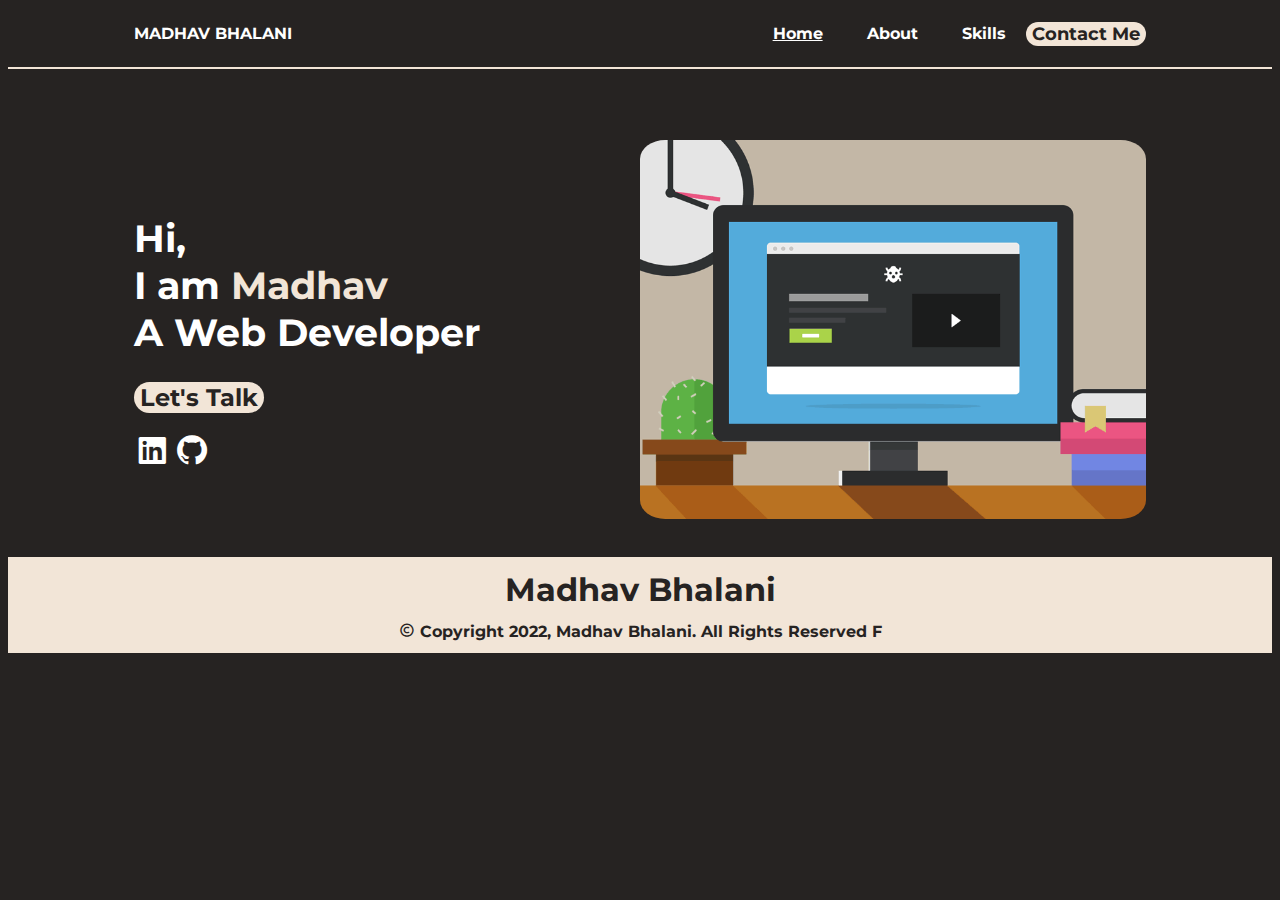
<file: index.html>
<!DOCTYPE html>
<html lang="en">
  <head>
    <meta charset="UTF-8" />
    <meta http-equiv="X-UA-Compatible" content="IE=edge" />
    <meta name="viewport" content="width=device-width, initial-scale=1.0" />
    <title>Madhav Bhalani</title>
    <link rel="stylesheet" href="style.css" />
    <link
      rel="stylesheet"
      href="https://cdn.jsdelivr.net/npm/bootstrap-icons@1.5.0/font/bootstrap-icons.css"
    />
    <link
      href="https://unpkg.com/boxicons@2.1.2/css/boxicons.min.css"
      rel="stylesheet"
    />
    <script
      language="javascript"
      type="text/javascript"
      src="header.js"
    ></script>
  </head>
  <body>
    <hr />
    <div class="homecont">
      <div class="indiv1">
        <div class="headingtext">
          <h1>
            Hi,<br />I am <span class="headingname">Madhav</span><br />A Web
            Developer
          </h1>
        </div>
        <div class="mail">
          <a href="mailto:madhavbhalani@gmail.com"
            ><button class="mailbtn">Let's Talk</button></a
          >
        </div>
        <br />
        <div class="icons">
          <a
            href="https://www.linkedin.com/in/madhav-bhalani-8983baba"
            target="_blank"
            ><i class="bx bxl-linkedin-square bx-md"></i
          ></a>
          <a href="https://github.com/madhav-bhalani" target="_blank"
            ><i class="bx bxl-github bx-md"></i
          ></a>
        </div>
      </div>
      <div class="indiv2">
        <!-- <img src="madhav1.jpg" alt="" class="homeimg"> -->
        <img src="htmlcss.gif" alt="" class="homeimg" />
      </div>
    </div>
    <script
      language="javascript"
      type="text/javascript"
      src="footer.js"
    ></script>
  </body>
</html>
</file>
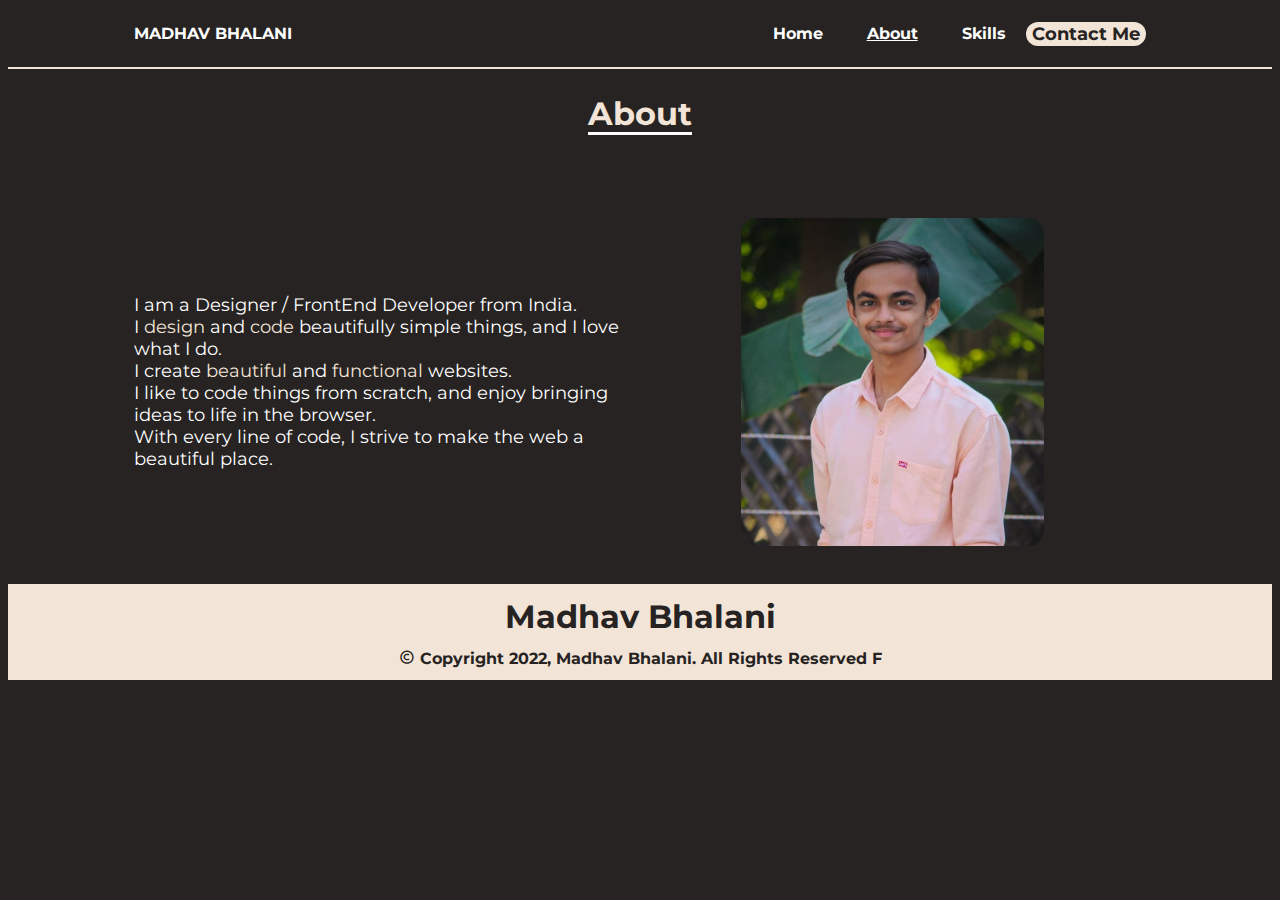
<file: about.html>
<!DOCTYPE html>
<html lang="en">
  <head>
    <meta charset="UTF-8" />
    <meta http-equiv="X-UA-Compatible" content="IE=edge" />
    <meta name="viewport" content="width=device-width, initial-scale=1.0" />
    <title>Madhav Bhalani</title>
    <link rel="stylesheet" href="style.css" />
    <link
      rel="stylesheet"
      href="https://cdn.jsdelivr.net/npm/bootstrap-icons@1.5.0/font/bootstrap-icons.css"
    />
    <link
      href="https://unpkg.com/boxicons@2.1.2/css/boxicons.min.css"
      rel="stylesheet"
    />
  </head>
  <body>
    <script
      language="javascript"
      type="text/javascript"
      src="header.js"
    ></script>
    <hr />
    <div class="aboutheading">
      <h1>About</h1>
    </div>
    <div class="homecont">
      <div class="indiv1">
        <p class="about-desc">
          I am a Designer / FrontEnd Developer from India. <br />
          I <span class="about-highlight">design</span> and
          <span class="about-highlight">code</span> beautifully simple things,
          and I love what I do. <br />
          I create <span class="about-highlight">beautiful</span> and
          <span class="about-highlight">functional</span> websites. <br />
          I like to code things from scratch, and enjoy bringing ideas to life
          in the browser. <br />
          With every line of code, I strive to make the web a beautiful place.
        </p>
      </div>
      <div class="indiv2">
        <img src="madhav2.jpg" alt="Madhav's Picture" class="aboutimg" />
      </div>
    </div>

    <script
      language="javascript"
      type="text/javascript"
      src="footer.js"
    ></script>
  </body>
</html>
</file>
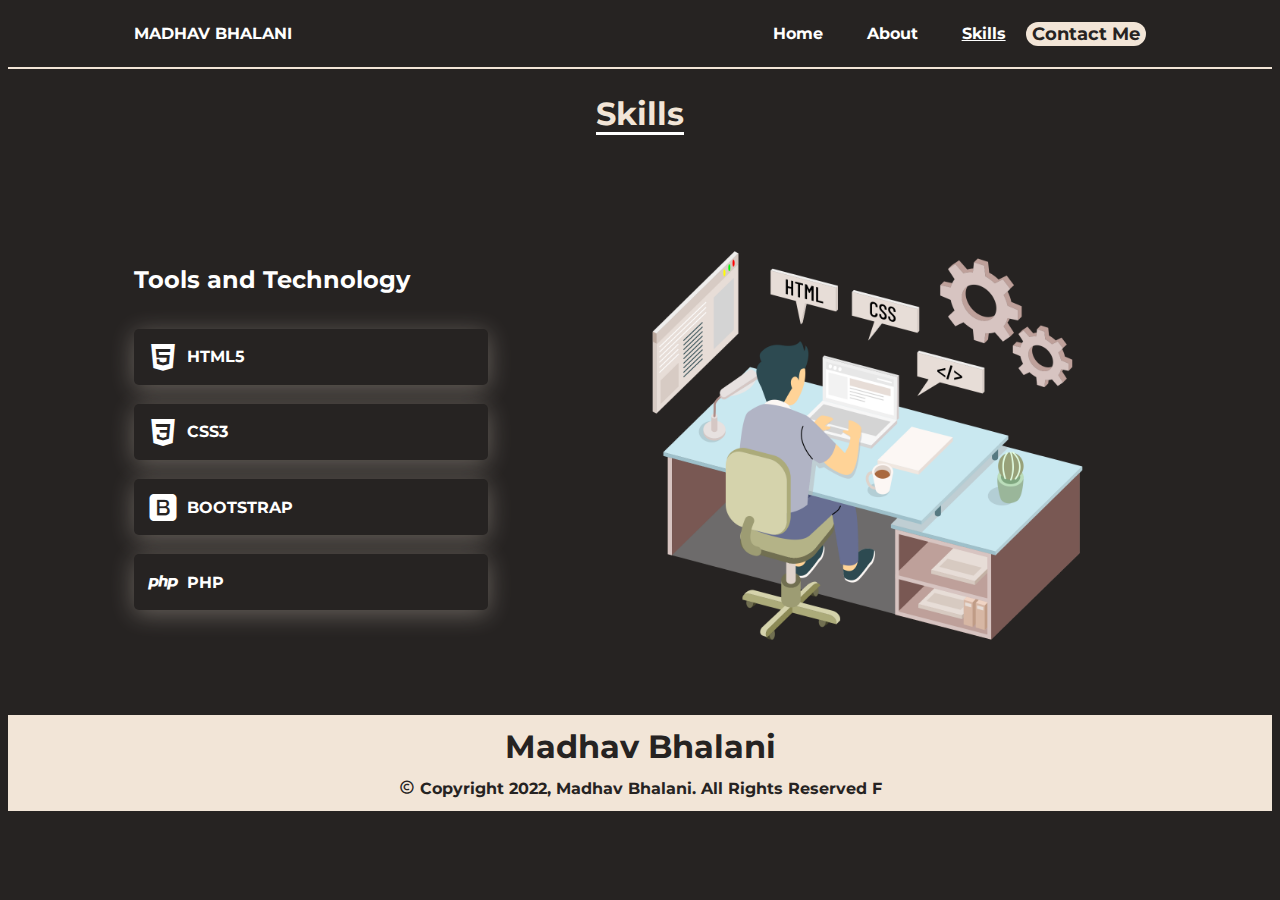
<file: skills.html>
<!DOCTYPE html>
<html lang="en">
  <head>
    <meta charset="UTF-8" />
    <meta http-equiv="X-UA-Compatible" content="IE=edge" />
    <meta name="viewport" content="width=device-width, initial-scale=1.0" />
    <title>Madhav Bhalani</title>
    <link rel="stylesheet" href="style.css" />
    <link
      rel="stylesheet"
      href="https://cdn.jsdelivr.net/npm/bootstrap-icons@1.5.0/font/bootstrap-icons.css"
    />
    <link
      href="https://unpkg.com/boxicons@2.1.2/css/boxicons.min.css"
      rel="stylesheet"
    />
    <style>
      @media (max-width: 800px) {
        .indiv1, .indiv2, .skillscont {
          text-align: center;
          align-items: center;
        }
      }
    </style>
  </head>
  <body>
    <script
      language="javascript"
      type="text/javascript"
      src="header.js"
    ></script>
    <hr />
    <div class="aboutheading">
      <h1>Skills</h1>
    </div>

    <div class="homecont">
      <div class="indiv1">
        <div class="skillscont">
          <div class="skillshead">Tools and Technology</div>
          <br />
          <div class="inskills">
            <i class="bx bxl-html5 bx-md"></i><span class="tools">HTML5</span>
          </div>
          <br />
          <div class="inskills">
            <i class="bx bxl-css3 bx-md"></i><span class="tools">CSS3</span>
          </div>
          <br />
          <div class="inskills">
            <i class="bx bxl-bootstrap bx-md"></i
            ><span class="tools">BOOTSTRAP</span>
          </div>
          <br />
          <div class="inskills">
            <i class="bx bxl-php bx-md"></i><span class="tools">PHP</span>
          </div>
          <br />
        </div>
      </div>
      <div class="indiv2">
        <img src="skills1.png" alt="Web Development Clipart" class="skillsimg" />
      </div>
    </div>

    <script
      language="javascript"
      type="text/javascript"
      src="footer.js"
    ></script>
  </body>
</html>
</file>
<file: style.css>
@import url("https://fonts.googleapis.com/css2?family=Chakra+Petch&family=Montserrat:wght@600&display=swap");
@import url('https://fonts.googleapis.com/css2?family=Montserrat:wght@300&display=swap');

* {
  box-sizing: border-box;
  /* margin: 0;
    padding: 0; */
  background-color: #262322;
}

hr {
  border: 1px solid #f2e5d7;
}

li,
a,
button,
.heading {
  font-family: "Montserrat", sans-serif;
  /* font-family: Helvetica, Sans-Serif; */
  font-size: 16px;
  color: white;
  text-decoration: none;
  font-weight: bold;
}

header {

  display: flex;
  justify-content: flex-end;
  align-items: center;
  padding-right: 10%;
  padding-left: 10%;
}

.heading {
  cursor: pointer;
  margin-right: auto;
}

.nav_links li {
    position: inherit;
  display: inline-block;
  padding: 0px 20px;
}

.nav_links li a {
  transition: all 0.3s ease 0s;
}

.nav_links li a:hover {
  color: #f2e5d7;
  /* text-decoration: underline white; */
}

.active {
  color: #f2e5d7;
  text-decoration: underline white;
}

button {
    position: inherit;
  font-size: large;
  background-color: #f2e5d7;
  color: #262322;
  border: none;
  border-radius: 50px;
  cursor: pointer;
  transition: all 0.3s ease 0s;
}

button:hover {
  background-color: rgb(79, 200, 211, 0.8);
}

.homecont {
  display: flex;
  flex-direction: row;
  /* background-color:aqua; */
  align-items: center;
  padding-left: 10%;
  padding-right: 10%;
  padding-top: 5%;
  justify-content: center;
  font-family: "Montserrat", sans-serif;
  color: white;
}

@media (max-width: 800px) {
  .homecont {
    flex-direction: column;
  }
}

.indiv1,
.indiv2 {
  text-align: start;
  width: 100%;
  height: 100%;
}


.headingtext {
  font-size: larger;
  font-weight: bolder;
  position: relative;
}

.headingname {
  color: #f2e5d7;
}

.mailbtn {
  font-size: x-large;
  background-color: #f2e5d7;
  color: #262322;
  border: none;
  border-radius: 50px;
  cursor: pointer;
  transition: all 0.3s ease 0s;
}

.homeimg {
    position: inherit;
  border: none;
  border-radius: 5%;
  height: 100%;
  display: block;
  margin-left: auto;
  margin-right: auto;
  width: 100%;
}

footer {
  display: flex;
  align-items: center;
  justify-content: center;
  flex-direction: column;
  font-family: "Montserrat", sans-serif;
  color: #262322;
  background-color: #f2e5d7;
  margin-top: 3%;
  font-weight: bold;  
}

.footitm {
  background-color: #f2e5d7;
  padding-bottom: 1%;
}

.footheading {
  font-size: xx-large;
  padding-top: 1%;
  padding-bottom: 1%;
  background-color: #f2e5d7;
}


.aboutheading{
    margin-top: 2%;
    text-align: center;
    color: #f2e5d7;
    text-decoration: underline white;
    text-underline-position: under;
    /* border-bottom: solid white; */
    font-family: "Montserrat", sans-serif;
}

.aboutimg{
  border: none;
  border-radius: 5%;
  width: 60%;
  height: 100%;
  display: block;
  margin-left: auto;
  margin-right: auto;
}

.about-desc{
  font-family: 'Montserrat', sans-serif;
  font-size: large;
}

.about-highlight{
  color: #f2e5d7;
}

.skillscont{
  display: flex;
  flex-direction: column;
  align-items: left;
  justify-content: flex-start;
}

.skillshead, .inskills{
  padding-bottom: 3%;
  display: inline-block;
  width: 70%;
}

.skillshead{
  font-size: x-large;
  font-weight: bold;
}


.inskills{
  padding-right: 2%;
  padding-left: 2%;
  padding-top: 2%;
  padding-bottom: 2%;
  background-color:#262322;
  border-radius: 5px;
  font-size: medium;
  font-weight: bold;
  box-shadow: 0 4px 25px rgb(242, 229, 215, 0.325);
  display: flex;
  align-items: center;
}

.tools{
  padding-left: 2%;
}

.skillsimg{
  width: 90%;
}

@media (max-width: 600px) {
  .footheading{
    font-size: x-large;
  }
  .footitm{
    font-size: small;
  }
}
</file>
